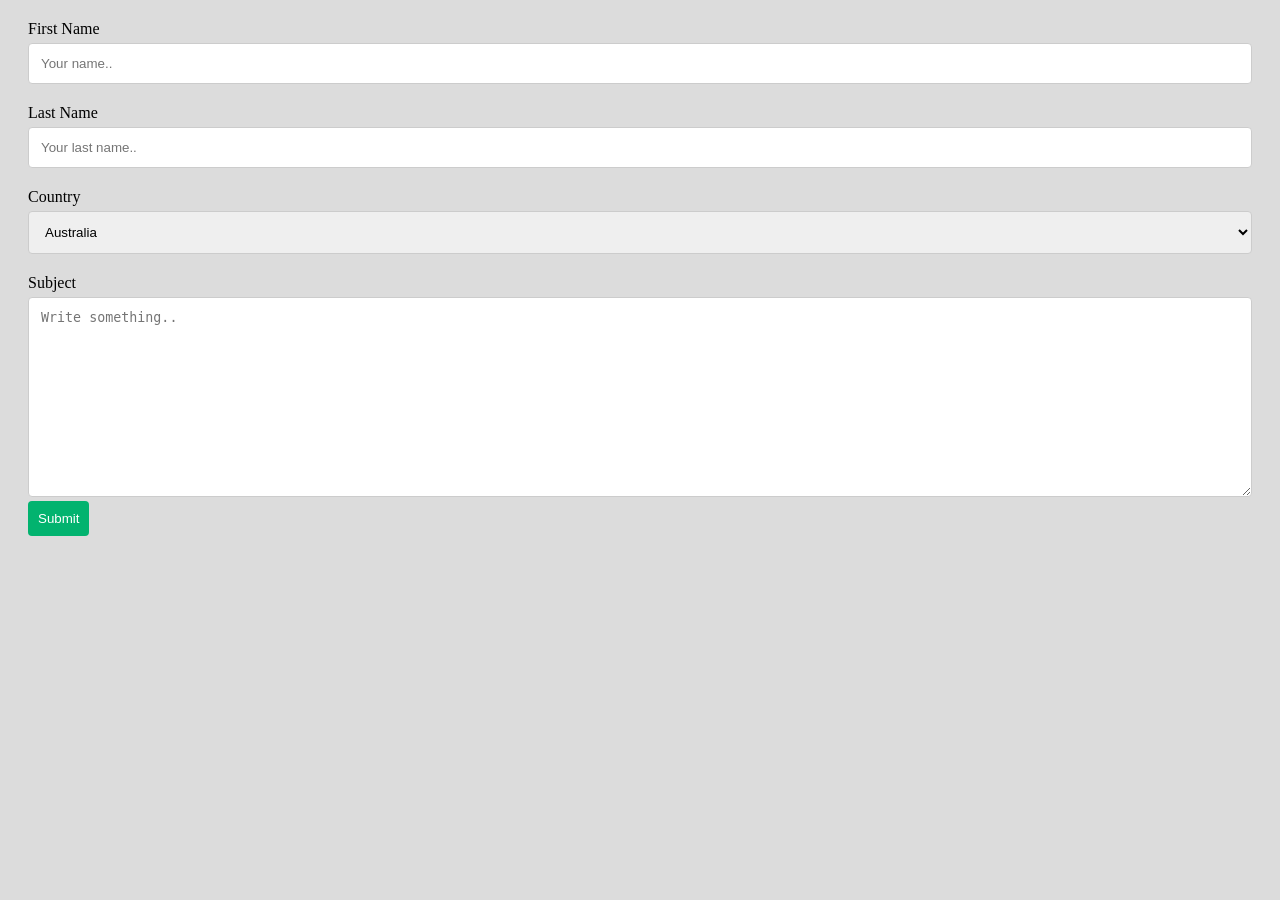
<file: t1/index.html>
<!DOCTYPE html>
<html lang="en">
<head>
    <meta charset="UTF-8">
    <meta http-equiv="X-UA-Compatible" content="IE=edge">
    <meta name="viewport" content="width=device-width, initial-scale=1.0">
   <link rel="stylesheet" href="./assets/scss/style.css">
    <title>form</title>
</head>
<body>
    <div class="container">
        <form>
          <div class="row">
            <div class="col-25">
              <label for="fname">First Name</label>
            </div>
            <div class="col-75">
              <div>
              <input type="text" id="fname" name="firstname" placeholder="Your name..">
            </div>
              <label class="text-err" id="fname-text-err" for="error">please enter your first name</label>
            </div>
          </div>
          <div class="row">
            <div class="col-25">
              <label for="lname">Last Name</label>
            </div>
            <div class="col-75">
              <div>
              <input type="text" id="lname" name="lastname" placeholder="Your last name..">
            </div>
              <label class="text-err" id="lname-text-err"for="error">please enter your last name</label>
            </div>
          </div>
          <div class="row">
            <div class="col-25">
              <label for="country">Country</label>
            </div>
            <div class="col-75">
              <select id="country" name="country">
                <option value="australia">Australia</option>
                <option value="canada">Canada</option>
                <option value="usa">USA</option>
              </select>
            </div>
          </div>
          <div class="row">
            <div class="col-25">
              <label for="subject">Subject</label>
            </div>
            <div class="col-75">
              <textarea id="subject" name="subject" placeholder="Write something.." style="height:200px"></textarea>
            </div>
          </div>
          <div class="row">
            <button onclick="printMessage(event)" type="submit" id="submit">Submit</button>
          </div>
        </form>
      </div>
     

<div id="myModal" class="modal">
  <div class="modal-content">
    <span class="close" onclick="Close()">&times;</span>
    <p>Your information was successfully registered! </p>
  </div>
</div>
      <script src="./assets/main.js"></script>
</body>
</html>
</file>
<file: t1/assets/scss/style.css>
body {
  background-color: gainsboro;
}

input[type=text], select, textarea {
  width: 100%;
  padding: 12px;
  border: 1px solid #ccc;
  border-radius: 4px;
  -webkit-box-sizing: border-box;
          box-sizing: border-box;
  resize: vertical;
}

.col-25 {
  margin-top: 20px;
  margin-bottom: 5px;
}

#submit {
  background-color: #02b36f;
  border: none;
  padding: 10px;
  border-radius: 4px;
  color: white;
}

form {
  margin: 20px;
}

#myModal {
  display: none;
  width: 25rem;
  height: 6rem;
  border-radius: 10px;
  position: fixed;
  z-index: 1;
  right: 0;
  top: 0;
  -webkit-transition: 10s;
  transition: 10s;
  background: -webkit-gradient(linear, left top, right top, from(#02b36f), to(#cbecdf));
  background: linear-gradient(to right, #02b36f, #cbecdf);
}

#myModal p {
  margin: 2.2rem;
}

.close {
  color: #aaa;
  font-size: larger;
  position: absolute;
  right: -45px;
  top: 5px;
  width: 70px;
  text-decoration: none;
}

.close:hover {
  color: black;
  cursor: pointer;
}

.danger-border {
  border: 2px solid red;
  border-radius: 6px;
}

.dark-border {
  border: 2px solid black;
  border-radius: 6px;
}

.text-err {
  display: none;
  color: red;
}
/*# sourceMappingURL=style.css.map */
</file>
